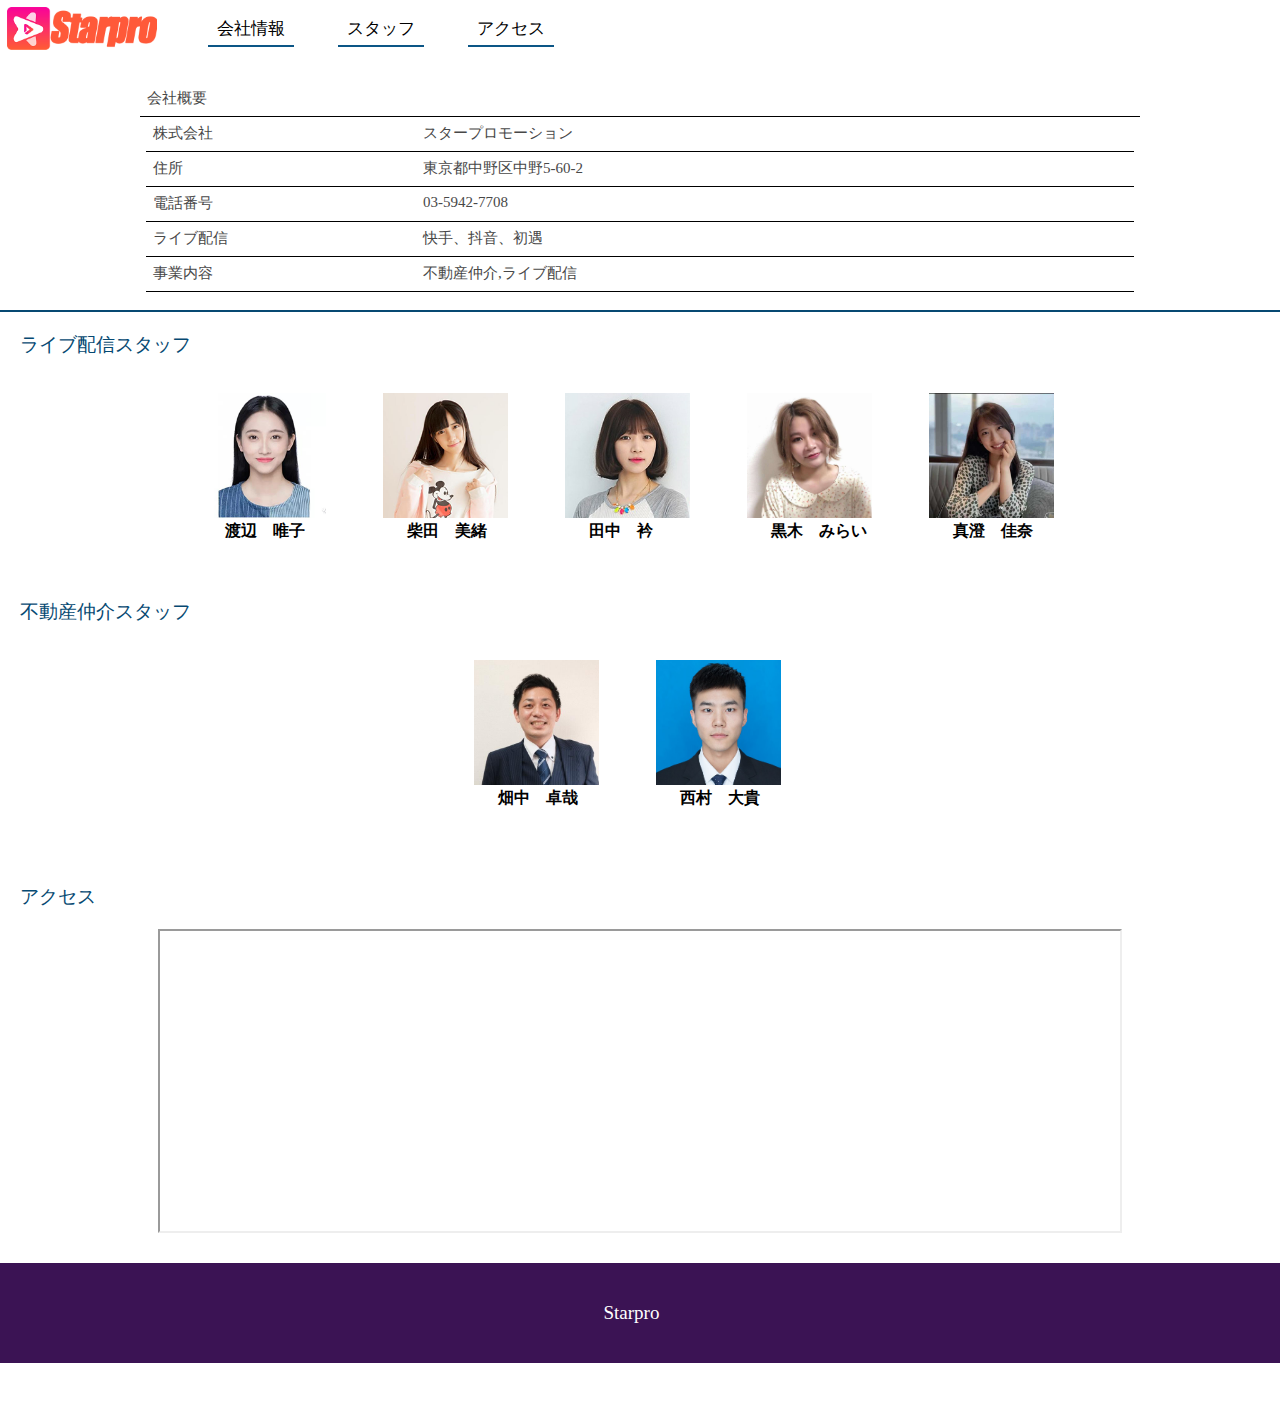
<file: index.html>
<!DOCTYPE html>
<html>

<head>
    <meta charset="utf-8" />
    <title>Starpro</title>
    <meta name="google-site-verification" />
    <meta name="viewport" content="width=device-width, initial-scale=1, minimum-scale=1, maximum-scale=1" />
    <link rel="stylesheet" href="css/top.css" />
</head>

<body class="body">
    <div class="nav">
        <div class="telephone"> <div class="logo" id="logo"></div></div>
        <div class="navimg" id="nav"></div>
    </div>
    <div class="navLong">
        <a href="index.html">
            <div class="navLong1">会社情報</div>
        </a>
        <a onclick="tiao('ct2')">
            <div class="navLong1">スタッフ</div>
        </a>
        <a onclick="tiao('ct3')">
            <div class="navLong1">アクセス</div>
        </a>
    </div>
    <div class="navLage">
        <div class="logo"></div>
        <div class="navButton" ><a href="index.html"> 会社情報</a></div>
        <div class="navButton"><a onclick="tiao('ct2')"> スタッフ</a></div>
        <div class="navButton"><a onclick="tiao('ct3')"> アクセス</a></div>
    </div>
    </div>
    <div class="jumbotron" id="jum">
    </div>
    <br />
    <div class="compin">
        <div class="bbb" style="width: 77%;">会社概要</div>
    </div>
    <div class="compin">
        <div class="aaa" >株式会社</div>
        <div class="bbb" >スタープロモーション</div>
    </div>
    <div class="compin">
        <div class="aaa" >住所</div>
        <div class="bbb" >東京都中野区中野5-60-2</div>
    </div>
    <div class="compin">
        <div class="aaa">電話番号</div>
        <div class="bbb" >03-5942-7708</div>
    </div>
    <div class="compin">
        <div class="aaa" >ライブ配信</div>
        <div class="bbb" >快手、抖音、初遇</div>
    </div>
    <div class="compin">
        <div class="aaa" >事業内容</div>
        <div class="bbb" >不動産仲介,ライブ配信</div>
    </div>
    <br />
    <hr />
    <div class="compinTittem scrviceTittem" id="ct2">ライブ配信スタッフ</div>
    <div class="Content">
      <div class="steff">
          <div  class="steff1"style="background-image:url(img/staff2.png);"></div>
       <h5 style="margin-left: 24px;margin-top: 3px;font-size: 16px;">渡辺　唯子</h5>
      </div>
      <div class="steff">
         <div  class="steff1"style="background-image:url(img/staff3.png);"></div>
       <h5 style="margin-left: 24px;margin-top: 3px;font-size: 16px;">柴田　美緒</h5>
      </div>
      <div class="steff">
         <div  class="steff1"style="background-image:url(img/staff4.png);"></div>
       <h5 style="margin-left: 24px;margin-top: 3px;font-size: 16px;">田中　衿</h5>
      </div>
      <div class="steff">
        <div  class="steff1"style="background-image:url(img/staff5.png);"></div>
      <h5 style="margin-left: 24px;margin-top: 3px;font-size: 16px;">黒木　みらい</h5>
     </div>
     <div class="steff">
        <div  class="steff1"style="background-image:url(img/staff6.jpeg);"></div>
      <h5 style="margin-left: 24px;margin-top: 3px;font-size: 16px;">真澄　佳奈</h5>
     </div>
       </div>
       <div class="compinTittem scrviceTittem">不動産仲介スタッフ</div>
      <div class="Content">
     <div class="steff">
         <a><div  class="steff1"style="background-image:url(img/staff1.jpeg);"></div>
      </a>
      <h5 style="margin-left: 24px;margin-top: 3px;font-size: 16px;">畑中　卓哉</h5>
     </div>
     <div class="steff">
        <a><div  class="steff1"style="background-image:url(img/staff7.png);"></div>
     </a>
     <h5 style="margin-left: 24px;margin-top: 3px;font-size: 16px;">西村　大貴</h5>
    </div>
      </div>
      <br />
    <div class="compinTittem scrviceTittem" id="ct3">アクセス</div>
    <div class="compin">
        <iframe src="https://www.google.com/maps/embed?pb=!1m18!1m12!1m3!1d3239.7770427890846!2d139.66413631501624!3d35.70710383616044!2m3!1f0!2f0!3f0!3m2!1i1024!2i768!4f13.1!3m3!1m2!1s0x6018f296c5961937%3A0x2363065152c071f1!2s5-ch%C5%8Dme-60-2%20Nakano%2C%20Nakano%20City%2C%20Tokyo%20164-0001!5e0!3m2!1szh-CN!2sjp!4v1625468857102!5m2!1szh-CN!2sjp" 
        style="height: 300px; width: 75%; margin-bottom: 30px;"   style="border:0;" allowfullscreen="" loading="lazy"></iframe>
</div>
<div class="endweixin" style="background-image:url(img/9.png);"></div>
<div class="end" id="weixina">
    <div class="endName">Starpro</div>
</div>
    <div class="telEmail">
        <a href="tel:03-5942-7708"><div class="tel99" style="background-image:url(img/6.png);"></div></a>
    </div>
    <script src="https://cdn.staticfile.org/jquery/1.10.2/jquery.min.js"></script>
</body>

</html>
<script src="js/index.js"></script>
<script>$(document).ready(function () {
        // fadein("#fadeIn1", 130),
        //     fadein("#fadeIn2", 2000),
        //     fadein("#fadeIn3", 2555),
        //     fadein("#fadeIn4", 3058),
        //     fadein("#fadeIn5", 3903),
        //     fadein("#fadeIn6", 5084)
        divHeight(2.5,"jum")
    });</script>
</file>
<file: css/top.css>
*{
    width: 100%;
    padding: 0px;
    margin: 0px;
    background-repeat: no-repeat;
    background-size: 100%;
    list-style-type: none;
    text-decoration:none;
}
hr{
    border:1px solid #064972;
}
.head{
    width: 100%;
    height: 80%;
    background-color: #6f87ff;
}
.navLage{
    display: block;
    width: 100%;
    /* position: fixed; */
    z-index: 10;
    top: 0px;
    background-color:#ffffff;
    height: 60px;
}

.logo{
    float: left;
}
.navButton{
    width: 86px;
    height: 28px;
    float: left;
    margin-top: 17px;
    text-align: center;
    border-bottom: 2px solid #0c5686;
    margin-left: 44px;
}
.navButton a{
    width: 200px;
    height: 70px;
    color: #000;
    font-size: 17px;
}
.nav{
    background-color: #ffffff;
    right: 0px;
    width: 100%;
    height: 50px;  
    position: fixed;
    top:0;

}
.navimg{
    width: 35px;
    height: 35px;
    background-image: url(../img/icon.png);
    background-repeat: no-repeat;
    background-size: 100%;
    float: right;
    margin: 8px;
}
.navLong{
    display: none;
    position: fixed;
    top:45px;
    width: 67px;
    right: 0px;
    z-index: 10;
    margin-right: 20px;
}
.navLage{
    display: none;
}
.navLong1{
    font-size: 18px;
    margin-top: 5px;
    width: 77px;
    background-color: #ffffffe3;
    color: #3e3e3e;
    text-align: right;
    padding-right: 7px;
}
.jumbotron{
    /* width: 100%;
    height: 454px; */
    background-image:url(../img/01.png);
    background-repeat: no-repeat;
    background-size: cover;
    background-position: center;
    list-style-type: none;
    display: flex;
    align-items: center;
    justify-content: center;
    color: #ffffff;
    font-size: 50px;
    margin-top: 57px;
}
.access{
    width: 100%;
    height: 100px;
    background-repeat: no-repeat;
    background-size: cover;
    background-position: center;
    list-style-type: none;
    display: flex;
    align-items: center;
    justify-content: center;
    color: #ffffff;
    font-size: 50px;
}
.logo{
    margin: 7px;
    width: 150px;
    height: 50px;
    background-image: url(../img/H.C-01.png);
    background-repeat: no-repeat;
    background-size: contain;
    /* display: none; */
}
.compinTittem{
    width: 90%;
    color: #064972;
    font-size: 17px;
    height: 20px;
    padding: 20px;
}
.compin1{
    height: 500px;
    display: flex;
    flex-wrap: wrap;
    align-items: center;
    justify-content: space-around;
    /* padding: 20px; */
    margin-bottom: 30px;
}
.compin{
    display: flex;
    flex-wrap: wrap;
    align-items: center;
    justify-content: center;
}
.access1{
    width: 400px;
    height: 225px;
    margin-top: 20px;
}
.compinImg{
    background-image:url(../img/1.png);
    background-repeat: no-repeat;
    background-size: cover;
    background-position: center;
    height: 520px;
}
.scrviceImg{
    background-image:url(../img/2.jpg);
    background-repeat: no-repeat;
    background-size: cover;
    background-position: center;
    height: 301px;
}

.compinTxt{
    width: 89%;
    color: #484848;
    padding: 40px;
    font-size: 14px;
    letter-spacing: 3px;
}

.scrviceTittem{
    font-size: 19px;
    height: 25px;
}
.scrviceTxt{
    width: 93%;
    padding: 17px;
    font-size: 22px;
}
.aaa{
    padding: 7px;
    font-size: 15px;
    width: 20%;
    height: 20px;
    color: #484848;
    border-bottom: 1px solid #000;
}
.bbb{
    padding: 7px;
    font-size: 15px;
    width: 55%;
    height: 20px;
    color: #484848;
    border-bottom: 1px solid #000;
}
.aa{
    padding: 5px;
    font-size: 20px;
    width: 80%;
    height: 50px;
}
.bb{
    padding: 5px;
    font-size: 20px;
    width: 60%;
    height: 50px;
}
.cc{
    width: 88%;
    height: 50px;
}
.end{
    background-color: #3b1354;
    display: flex;
    height: 100px;/*需要调试*/
    flex-wrap: wrap;
    justify-items: center;
    align-items: center;
    justify-content: center;
    margin-bottom: 50px;
}
.endLogo{
    margin-bottom: 10px;
    width: 300px;
    height: 100px;
    background-image: url(../img/H.C-01.png);
    background-repeat: no-repeat;
    background-size: contain;
    background-position: center;
    margin-top: 25px;
}
.endAccess{
width: 50px;
height: 50px;
margin: 5px;
}
.endName{
    font-size: 19px;
    width: 73px;
    color: #ffffff;
}
.endweixin{
    width: 100%;
    height: 240px;
    background-size: contain;
    background-position: center;
    display: none;
    margin-bottom: 50px;
}
.telEmail{
    position: fixed; 
    left: 0px; 
    bottom: 0px;
    z-index: 9999; 
    width: 100%;
    height: 55px;
    border-top:1px solid #586788;
    float: left;
}
.tel99{
    width: 100%;
    height: 55px;
    background-color: #ffffff;;
    float: left;
    background-size: cover;
    background-repeat: no-repeat;
    background-size: contain;
    background-position: center;
    border-right:1px solid #586788;
    
}
.Content{
    width: 100%;
    display: flex;
    align-items: center;
    justify-content: center;
    flex-wrap: wrap;
}
.steff{
    width:150px;
    height: 170px;
    margin: 16px;
}
.steff1{
    width:125px;
    height: 125px;
}
.row-single {
    width: 98%;
    line-height: 32px;
    border: 1px solid #7f92bf;
    margin:0px auto;
    box-sizing: border-box;
    flex-wrap: wrap;
    align-items: stretch;
    display: flex 
    }
.colspan-title{
    width: 15%;
    word-break: break-all;
    padding: 10px;
    font-size: 20px;
    background-color: #eaeaea;
    border-right:1px solid #7f92bf;
}
.scale-20 {
   float: left;
   width: 71%;
   height: auto;
   float: right;
   line-height: initial;
   word-break: break-all;
   padding: 10px;
   font-size: 20px;
   }
.scale-down {
   width: 160px;
   float: left;
   height:100%;
   border-right:none !important;
   }
   .ffff{
       width: 500px;
       height: 150px;
       font-size: 20px;
       margin-left: 125px;
       display: none;
       color:  #0f2f61;
   }
   .btn{
       width: 250px;
       height: 70px;
       background-color: cadetblue;
       margin: 0px auto;
       margin-top: 25px;
       border-radius: 10px;
   }
   @media screen and (max-width:360px) {
    .end{
        height: 150px;/*需要调试*/
    }

   }
@media screen and (min-width:900px) {
    .jumbotron{
        margin-top: 0px;
    }
    .telEmail{
        display: none;
    }
    .navLage{
        display: block;
        width: 100%;
        top: 0px;
        background-color: #ffffff;
        height: 50px;
    }
    .logo{
        float: left;
        display: block;
    }
    .nav{
        display: none;
    }
    .Content{
        margin: 0px auto;
    }
    .row-single {
        width: 870px;
        }
        .ffff{
            display: block;
        }
    /* .endweixin{
        width: 240px;
        height: 240px;
        background-size: contain;
        background-position: center;
        display: none;
        margin-bottom: 50px;
        position: fixed; 
       left:700px; 
       bottom: 0px;
    } */
    /* .compinTxt {
        width: 71%;
    }
    /* *{
        width: 900px;
        margin: 0px auto;
    } */
    /* .compinTittem{
        width: 555px;
        margin: 0px auto;
    }
    .compinImg{
        width: 600px;
    }
    #fadeIn1{
        display: block;
    }
    #fadeIn2{
        display: block;
    }
    #fadeIn3{
        display: block;
    }
    #fadeIn4{
        display: block;
    }
    #fadeIn5{
        display: block;
    }
    #fadeIn6{
        display: block;
    }
    .scrviceImg{
        height: 186px;
        width: 40%;
    }
    .scrviceImg1{
        height: 375px;
    }
    .scrviceTxt{
        width: 66%;       
       }
       .scrviceTxt2{
        width: 26%;  
    }
       .aaa{
        padding: 5px;
        font-size: 20px;
        width: 200px;
        height: 100px;
        border: 1px #820f0f solid;
    }
    .bbb{
        padding: 5px;
        font-size: 20px;
        width: 600px;
        height: 100px;
        border: 1px #820f0f solid;
    }
    .ccc{
        width: 811px;
        height: 50px;
    } */ 
}
</file>
